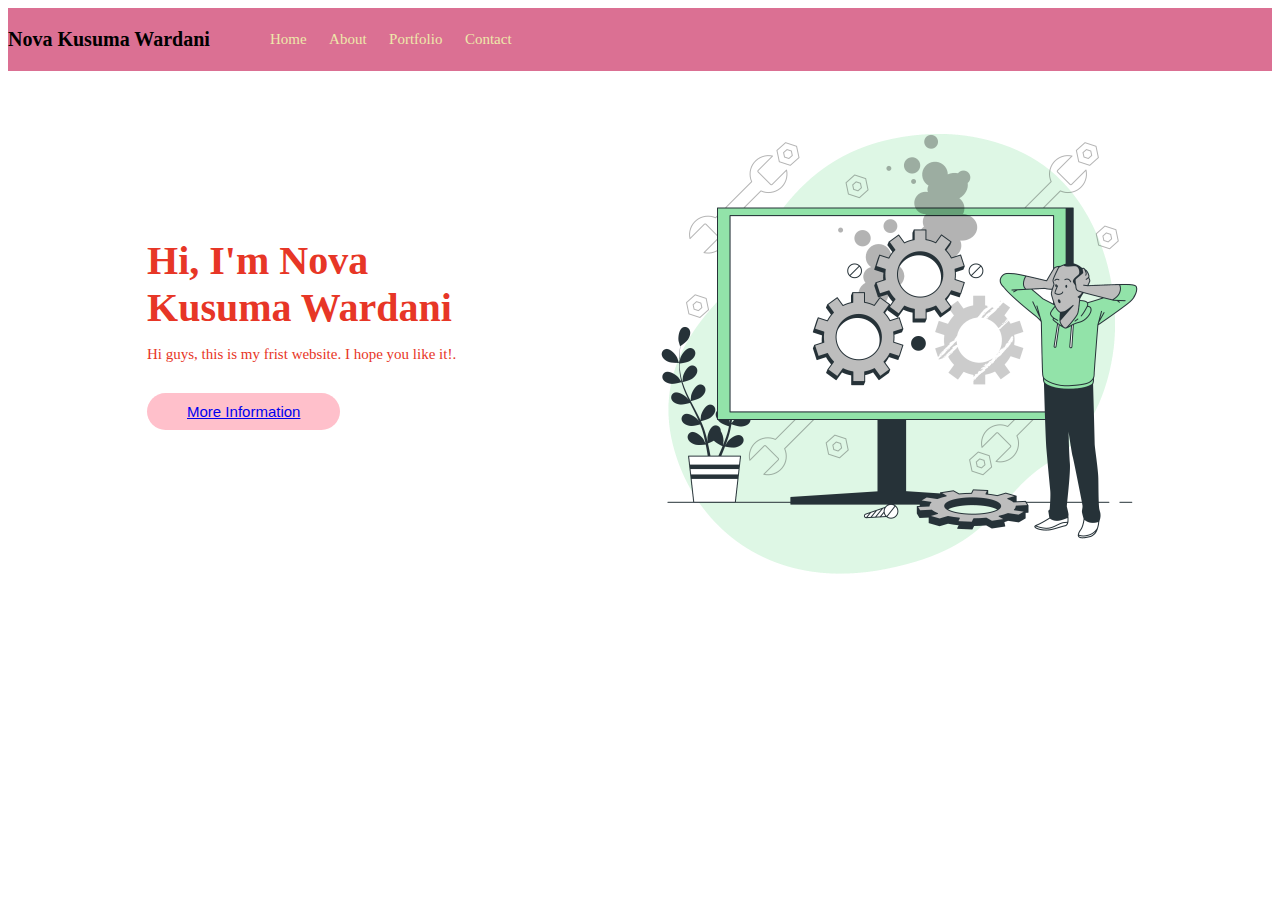
<file: index.html>
<!DOCTYPE html>
<html lang="en">
  <head>
    <meta charset="UTF-8" />
    <meta name="viewport" content="width=device-width, initial-scale=1.0" />
    <title>Website Saya</title>
    <link rel="stylesheet" href="style.css" />
    <link
      href="https://fonts.googleapis.com/css2?family=Poppins:wght@400;600&display=swap"
      rel="stylesheet"
    />
  </head>
  <body>
    <nav>
      <p class="nav-brand">Nova Kusuma Wardani</p>
      <section class="nav-section">
        <ul>
          <li><a href="latihanweb1.html">Home</a></li>
          <li><a href="about.html">About</a></li>
          <li><a href="portofolio.html">Portfolio</a></li>
          <li><a href="contact.html">Contact</a></li>
          <li><a href="moreinformation.html"></a></li>
        </ul>
      </section>
    </nav>
    <header>
      <section class="bagian-satu">
        <h1 class="text-hello">Hi, I'm Nova Kusuma Wardani</h1>
        <p>
         Hi guys, this is my frist website. I hope you like it!.
        </p>
        <button class="btn-info"><a href="moreinformation.html">More Information</a></button>
      </section>
      <section class="bagian-dua">
        <img src="gambar.png.png" alt="Hero" height="500" width="500"/>
      </section>
    </header>
  </body>
</html>
</file>
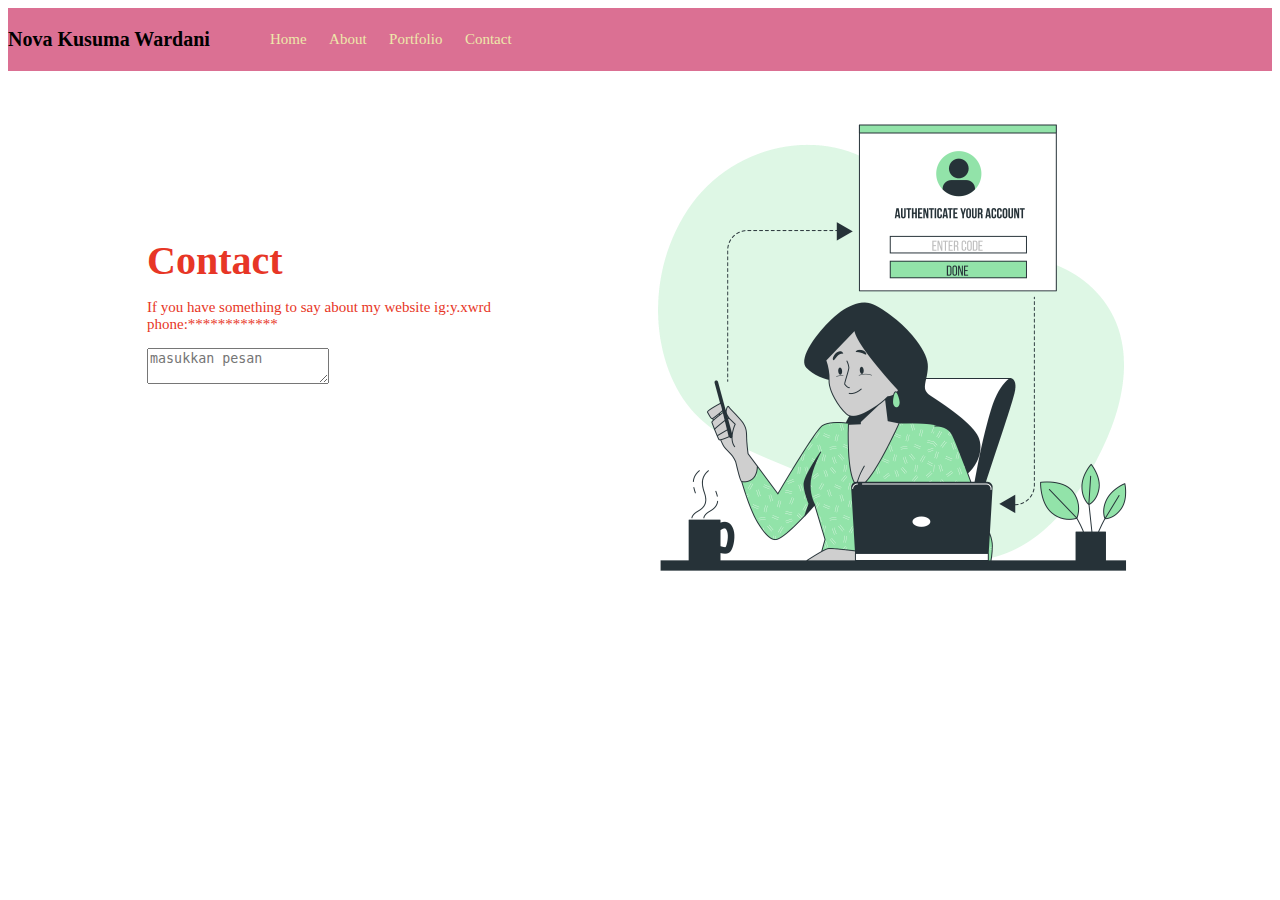
<file: contact.html>
<!DOCTYPE html>
<html lang="en">
  <head>
    <meta charset="UTF-8" />
    <meta name="viewport" content="width=device-width, initial-scale=1.0" />
    <title>Website Saya</title>
    <link rel="stylesheet" href="style.css" />
    <link
      href="https://fonts.googleapis.com/css2?family=Poppins:wght@400;600&display=swap"
      rel="stylesheet"
    />
  </head>
  <body>
    <nav>
      <p class="nav-brand">Nova Kusuma Wardani</p>
      <section class="nav-section">
        <ul>
          <li><a href="latihanweb1.html">Home</a></li>
          <li><a href="about.html">About</a></li>
          <li><a href="portofolio.html">Portfolio</a></li>
          <li><a href="contact.html">Contact</a></li>
        </ul>
      </section>
    </nav>
    <header>
      <section class="bagian-satu">
        <h1 class="text-hello">Contact</h1>
        <p>
         If you have something to say about my website ig:y.xwrd phone:************
        </p>
        <form>
            <label>
                <textarea placeholder="masukkan pesan"></textarea>
            </label>
        </form>
      </section>
      <section class="bagian-dua">
        <img src="gambarweb3.png" alt="Hero" height="500" width="500"/>
      </section>
    </header>
  </body>
</html>
</file>
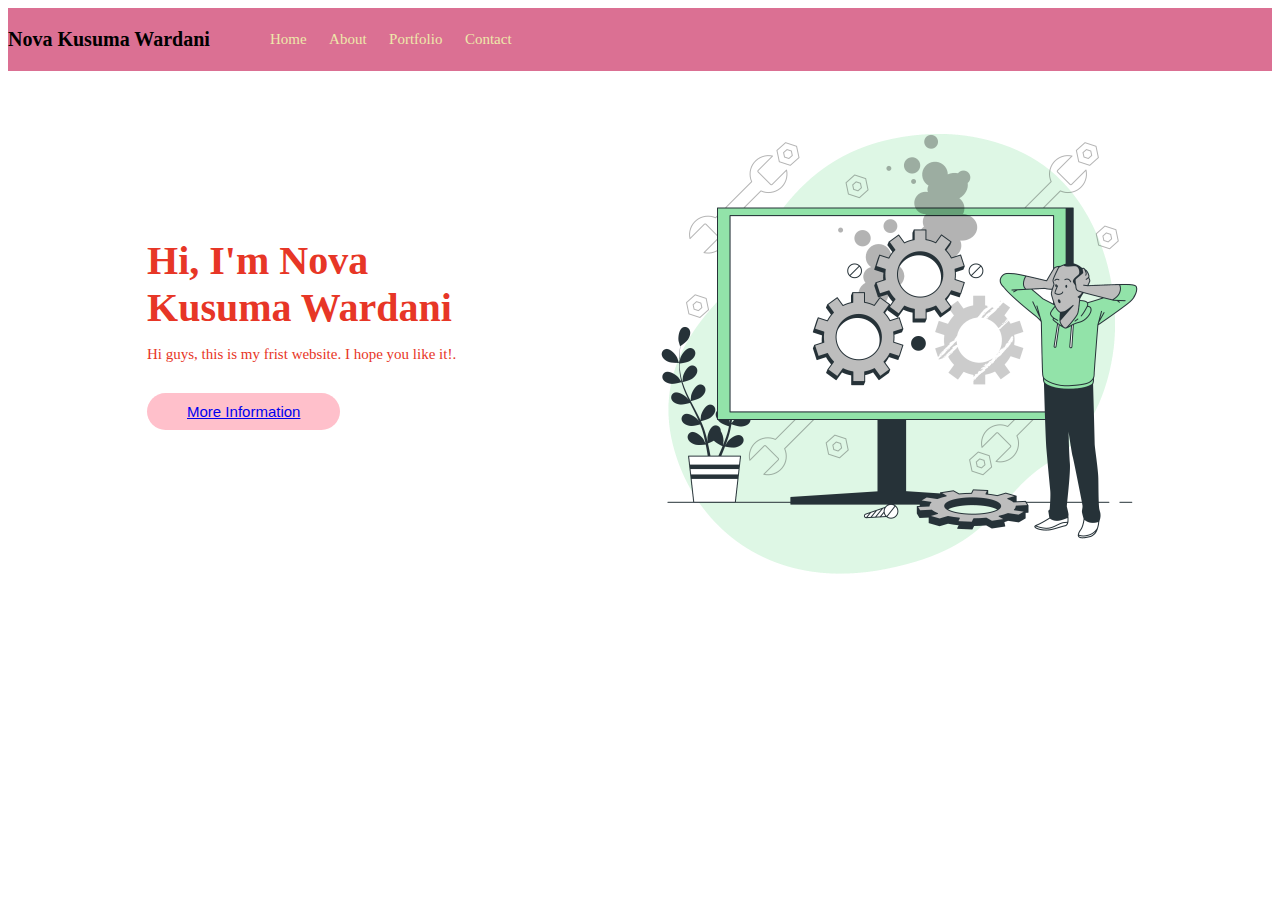
<file: latihanweb1.html>
<!DOCTYPE html>
<html lang="en">
  <head>
    <meta charset="UTF-8" />
    <meta name="viewport" content="width=device-width, initial-scale=1.0" />
    <title>Website Saya</title>
    <link rel="stylesheet" href="style.css" />
    <link
      href="https://fonts.googleapis.com/css2?family=Poppins:wght@400;600&display=swap"
      rel="stylesheet"
    />
  </head>
  <body>
    <nav>
      <p class="nav-brand">Nova Kusuma Wardani</p>
      <section class="nav-section">
        <ul>
          <li><a href="latihanweb1.html">Home</a></li>
          <li><a href="about.html">About</a></li>
          <li><a href="portofolio.html">Portfolio</a></li>
          <li><a href="contact.html">Contact</a></li>
          <li><a href="moreinformation.html"></a></li>
        </ul>
      </section>
    </nav>
    <header>
      <section class="bagian-satu">
        <h1 class="text-hello">Hi, I'm Nova Kusuma Wardani</h1>
        <p>
         Hi guys, this is my frist website. I hope you like it!.
        </p>
        <button class="btn-info"><a href="moreinformation.html">More Information</a></button>
      </section>
      <section class="bagian-dua">
        <img src="gambar.png.png" alt="Hero" height="500" width="500"/>
      </section>
    </header>
  </body>
</html>
</file>
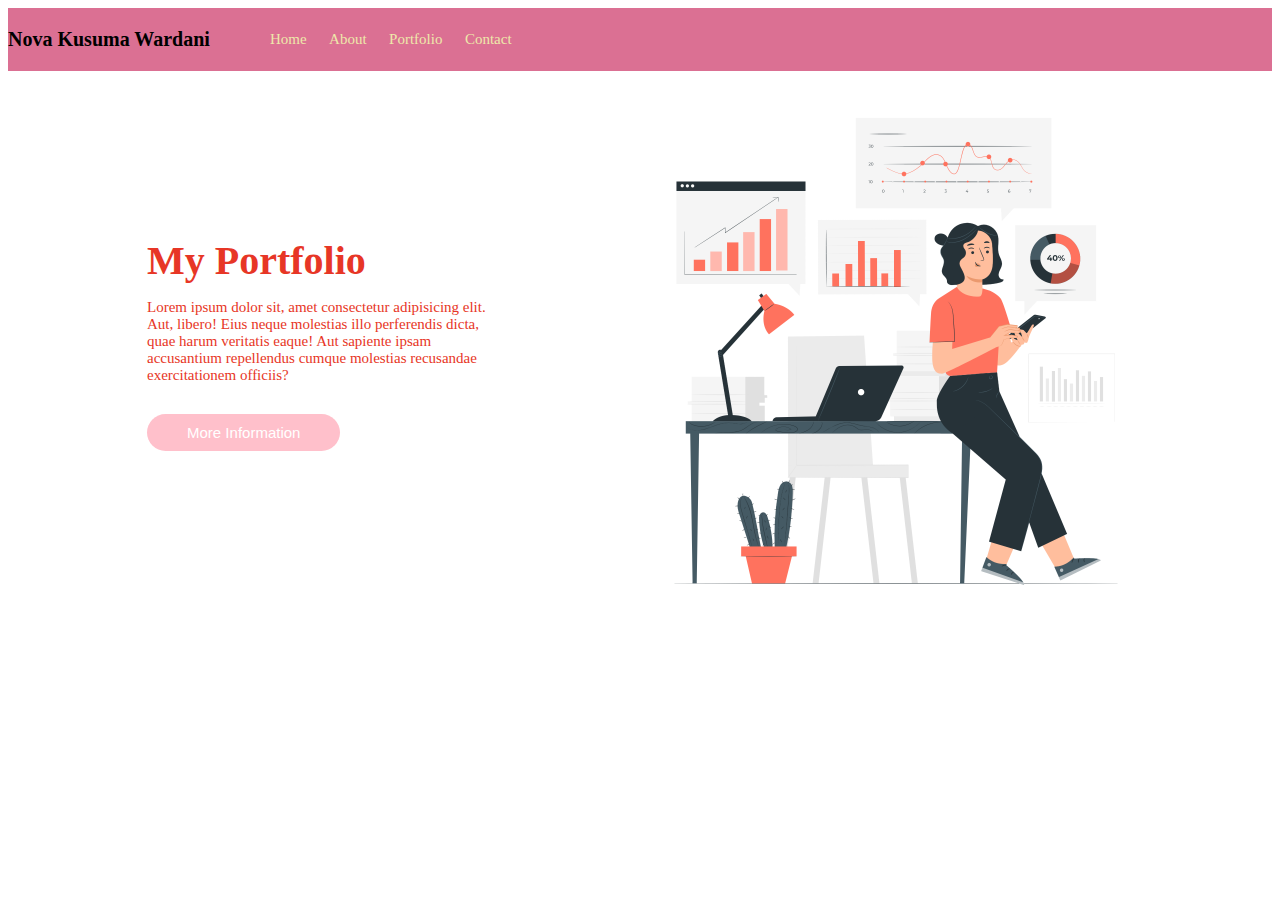
<file: portofolio.html>
<!DOCTYPE html>
<html lang="en">
  <head>
    <meta charset="UTF-8" />
    <meta name="viewport" content="width=device-width, initial-scale=1.0" />
    <title>Website Saya</title>
    <link rel="stylesheet" href="style.css" />
    <link
      href="https://fonts.googleapis.com/css2?family=Poppins:wght@400;600&display=swap"
      rel="stylesheet"
    />
  </head>
  <body>
    <nav>
      <p class="nav-brand">Nova Kusuma Wardani</p>
      <section class="nav-section">
        <ul>
          <li><a href="latihanweb1.html">Home</a></li>
          <li><a href="about.html">About</a></li>
          <li><a href="portofolio.html">Portfolio</a></li>
          <li><a href="contact.html">Contact</a></li>
        </ul>
      </section>
    </nav>
    <header>
      <section class="bagian-satu">
        <h1 class="text-hello">My Portfolio</h1>
        <p>
         Lorem ipsum dolor sit, amet consectetur adipisicing elit. Aut, libero! Eius neque molestias illo perferendis dicta, quae harum veritatis eaque! Aut sapiente ipsam accusantium repellendus cumque molestias recusandae exercitationem officiis?
        </p>
        <button class="btn-info">More Information</button>
      </section>
      <section class="bagian-dua">
        <img src="gambarweb2.png.png" alt="Hero" height="500" width="500"/>
      </section>
    </header>
  </body>
</html>
</file>
<file: style.css>
style.css
 /* @font-face {
  font-family: 'Poppins';
  src: url(../fonts/Poppins-Regular.ttf);
} */

* {
    margin: 0;
    padding: 0;
    font-family: 'Poppins';
  }
  
  html {
    margin: auto;
    max-width: 1440px;
    font-size: 10px;
  }
  
  /* Navbar */
  nav{
    width: 100%;
    height: 50%;
    background-color:rgb(231, 21, 21);
    display: flex;
    position: inherit;
}
  nav .nav-brand {
    font-size: 2rem;
    font-weight: 600;
    cursor: pointer;
    transition: all 0.3s;
  }
  
  nav .nav-section {
    display: flex;
    align-items: center;
  }
  
  nav .nav-section ul {
    list-style: none;
  }
  
  nav .nav-section ul li {
    display: inline-block;
    margin-left: 2rem;
  }
  
  nav .nav-section ul li a {
    font-size: 1.5rem;
    text-decoration: none;
    color:palegoldenrod;
    transition: all 0.3s;
  }
  
  nav .nav-brand:hover,
  nav .nav-section ul li a:hover {
    color: #407bff;
  }
  nav{
    width: 100%;
    height: 50%;
    background-color:palevioletred;
    display: flex;
    position: inherit;
    bottom: 120px;
}
  
  /* End Navbar */
  
  /* Header */
  
  header {
    display: flex;
    color: rgb(231, 54, 38);
  }
  
  header .bagian-satu {
    flex-basis: 50%;
    padding: 11%;
  }
  header .bagian-satu .text-hello {
    margin-bottom: 1rem;
    font-size: 4rem;
    font-weight: 600;
  }
  
  header .bagian-satu p {
    font-size: 1.5rem;
  }
  
  header .bagian-satu .btn-info {
    margin-top: 1.5rem;
    padding: 1rem 4rem;
    font-size: 1.5rem;
    background-color:pink;
    color: #fff;
    border: none;
    border-radius: 2rem;
    transition: all 0.3s;
  }
  
  header .bagian-satu .btn-info:hover {
    box-shadow: inset 0 0 8px rgba(0, 0, 0, 0.2);  
    transform: scale(0.95);
    cursor: pointer;
  }
  
  header .bagian-dua {
    flex-basis: 50%;
    margin-top: 2%;
    margin-right: 10%;
  }
  
  /* End Header */
  
  /* Responsive Breakpoints */
  @media (max-width: 1024px) {
    nav {
      padding: 2.4rem 8rem;
    }
  
    header .bagian-satu {
      padding: 8%;
    }
  }
  
  @media (max-width: 768px) {
    nav {
      padding: 2rem 4rem;
    }
  
    nav .nav-section ul li a,
    header .bagian-satu p,
    header .bagian-satu .btn-info {
      font-size: 1.2rem;
    }
  
    header .bagian-satu {
      padding: 10% 6%;
    }
  
    header .bagian-satu .text-hello {
      font-size: 3rem;
    }
  }
  
  @media (max-width: 480px) {
    nav .nav-brand {
      margin: auto;
    }
  
    nav .nav-section {
      display: none;
    }
  
    header {
      flex-direction: column;
    }
  
    header .bagian-satu {
      order: 2;
      text-align: center;
    }
  
    header .bagian-dua {
      order: 1;
      margin: auto;
      width: 100%;
    }
  }
  
  @media (max-width: 320px) {
    header .bagian-satu .text-hello {
      font-size: 2.8rem;
    }
  }
</file>
